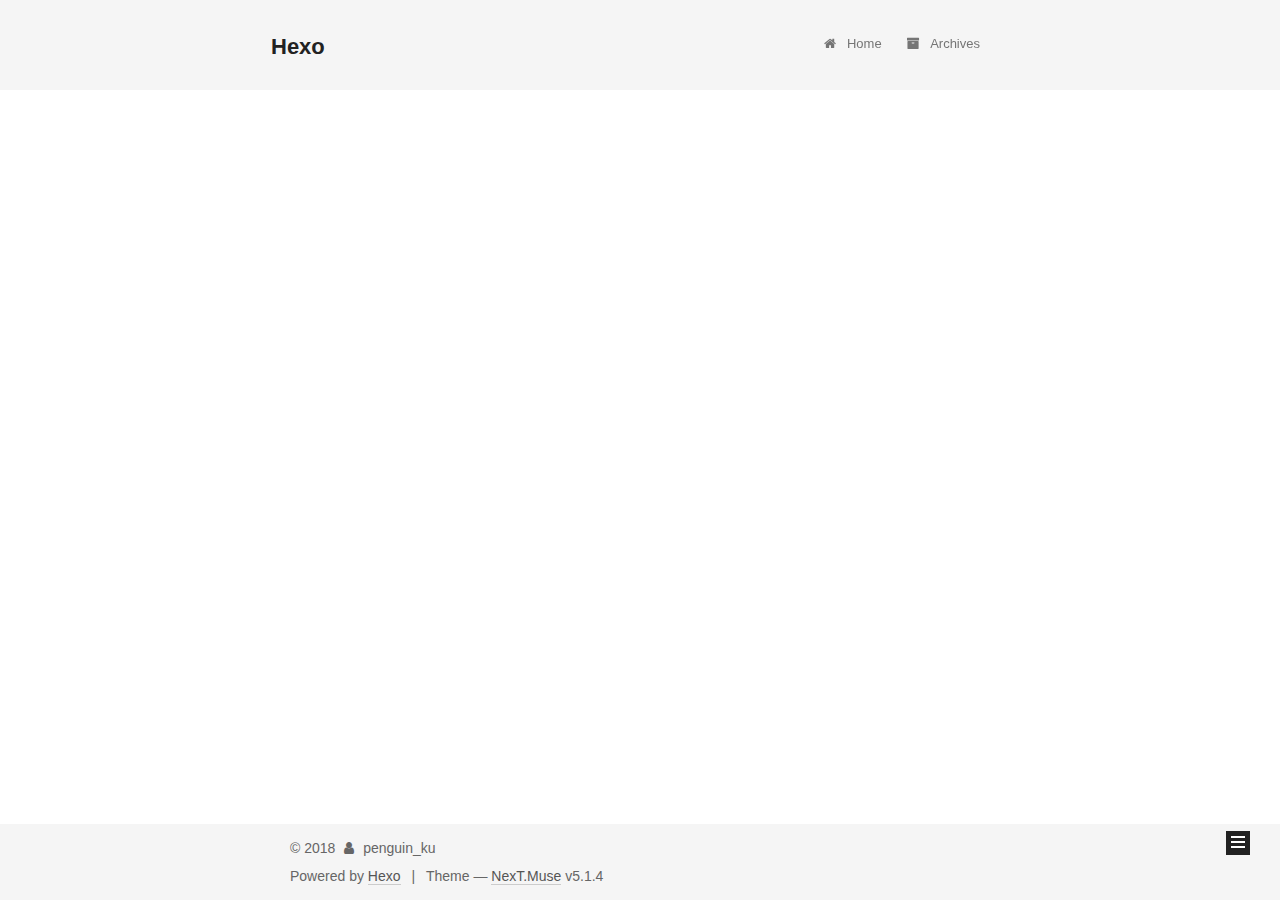
<file: tags/区块链/index.html>
<!DOCTYPE html>



  


<html class="theme-next muse use-motion" lang="">
<head>
  <meta charset="UTF-8"/>
<meta http-equiv="X-UA-Compatible" content="IE=edge" />
<meta name="viewport" content="width=device-width, initial-scale=1, maximum-scale=1"/>
<meta name="theme-color" content="#222">









<meta http-equiv="Cache-Control" content="no-transform" />
<meta http-equiv="Cache-Control" content="no-siteapp" />
















  
  
  <link href="/lib/fancybox/source/jquery.fancybox.css?v=2.1.5" rel="stylesheet" type="text/css" />







<link href="/lib/font-awesome/css/font-awesome.min.css?v=4.6.2" rel="stylesheet" type="text/css" />

<link href="/css/main.css?v=5.1.4" rel="stylesheet" type="text/css" />


  <link rel="apple-touch-icon" sizes="180x180" href="/images/apple-touch-icon-next.png?v=5.1.4">


  <link rel="icon" type="image/png" sizes="32x32" href="/images/favicon-32x32-next.png?v=5.1.4">


  <link rel="icon" type="image/png" sizes="16x16" href="/images/favicon-16x16-next.png?v=5.1.4">


  <link rel="mask-icon" href="/images/logo.svg?v=5.1.4" color="#222">





  <meta name="keywords" content="Hexo, NexT" />










<meta property="og:type" content="website">
<meta property="og:title" content="Hexo">
<meta property="og:url" content="http://penguin-ku.com/tags/区块链/index.html">
<meta property="og:site_name" content="Hexo">
<meta name="twitter:card" content="summary">
<meta name="twitter:title" content="Hexo">



<script type="text/javascript" id="hexo.configurations">
  var NexT = window.NexT || {};
  var CONFIG = {
    root: '/',
    scheme: 'Muse',
    version: '5.1.4',
    sidebar: {"position":"left","display":"post","offset":12,"b2t":false,"scrollpercent":false,"onmobile":false},
    fancybox: true,
    tabs: true,
    motion: {"enable":true,"async":false,"transition":{"post_block":"fadeIn","post_header":"slideDownIn","post_body":"slideDownIn","coll_header":"slideLeftIn","sidebar":"slideUpIn"}},
    duoshuo: {
      userId: '0',
      author: 'Author'
    },
    algolia: {
      applicationID: '',
      apiKey: '',
      indexName: '',
      hits: {"per_page":10},
      labels: {"input_placeholder":"Search for Posts","hits_empty":"We didn't find any results for the search: ${query}","hits_stats":"${hits} results found in ${time} ms"}
    }
  };
</script>



  <link rel="canonical" href="http://penguin-ku.com/tags/区块链/"/>





  <title>Tag: 区块链 | Hexo</title>
  








</head>

<body itemscope itemtype="http://schema.org/WebPage" lang="">

  
  
    
  

  <div class="container sidebar-position-left ">
    <div class="headband"></div>

    <header id="header" class="header" itemscope itemtype="http://schema.org/WPHeader">
      <div class="header-inner"><div class="site-brand-wrapper">
  <div class="site-meta ">
    

    <div class="custom-logo-site-title">
      <a href="/"  class="brand" rel="start">
        <span class="logo-line-before"><i></i></span>
        <span class="site-title">Hexo</span>
        <span class="logo-line-after"><i></i></span>
      </a>
    </div>
      
        <p class="site-subtitle"></p>
      
  </div>

  <div class="site-nav-toggle">
    <button>
      <span class="btn-bar"></span>
      <span class="btn-bar"></span>
      <span class="btn-bar"></span>
    </button>
  </div>
</div>

<nav class="site-nav">
  

  
    <ul id="menu" class="menu">
      
        
        <li class="menu-item menu-item-home">
          <a href="/" rel="section">
            
              <i class="menu-item-icon fa fa-fw fa-home"></i> <br />
            
            Home
          </a>
        </li>
      
        
        <li class="menu-item menu-item-archives">
          <a href="/archives/" rel="section">
            
              <i class="menu-item-icon fa fa-fw fa-archive"></i> <br />
            
            Archives
          </a>
        </li>
      

      
    </ul>
  

  
</nav>



 </div>
    </header>

    <main id="main" class="main">
      <div class="main-inner">
        <div class="content-wrap">
          <div id="content" class="content">
            

  
  
  
  <div class="post-block tag">

    <div id="posts" class="posts-collapse">
      <div class="collection-title">
        <h1>区块链<small>Tag</small>
        </h1>
      </div>

      
        

  <article class="post post-type-normal" itemscope itemtype="http://schema.org/Article">
    <header class="post-header">

      <h2 class="post-title">
        
            <a class="post-title-link" href="/2018/02/09/区块链之货币杂谈/" itemprop="url">
              
                <span itemprop="name">区块链之货币杂谈</span>
              
            </a>
        
      </h2>

      <div class="post-meta">
        <time class="post-time" itemprop="dateCreated"
              datetime="2018-02-09T16:41:45+08:00"
              content="2018-02-09" >
          02-09
        </time>
      </div>

    </header>
  </article>


      
    </div>

  </div>
  
  
  

  


          </div>
          


          

        </div>
        
          
  
  <div class="sidebar-toggle">
    <div class="sidebar-toggle-line-wrap">
      <span class="sidebar-toggle-line sidebar-toggle-line-first"></span>
      <span class="sidebar-toggle-line sidebar-toggle-line-middle"></span>
      <span class="sidebar-toggle-line sidebar-toggle-line-last"></span>
    </div>
  </div>

  <aside id="sidebar" class="sidebar">
    
    <div class="sidebar-inner">

      

      

      <section class="site-overview-wrap sidebar-panel sidebar-panel-active">
        <div class="site-overview">
          <div class="site-author motion-element" itemprop="author" itemscope itemtype="http://schema.org/Person">
            
              <p class="site-author-name" itemprop="name">penguin_ku</p>
              <p class="site-description motion-element" itemprop="description"></p>
          </div>

          <nav class="site-state motion-element">

            
              <div class="site-state-item site-state-posts">
              
                <a href="/archives/">
              
                  <span class="site-state-item-count">1</span>
                  <span class="site-state-item-name">posts</span>
                </a>
              </div>
            

            

            
              
              
              <div class="site-state-item site-state-tags">
                
                  <span class="site-state-item-count">1</span>
                  <span class="site-state-item-name">tags</span>
                
              </div>
            

          </nav>

          

          

          
          

          
          

          

        </div>
      </section>

      

      

    </div>
  </aside>


        
      </div>
    </main>

    <footer id="footer" class="footer">
      <div class="footer-inner">
        <div class="copyright">&copy; <span itemprop="copyrightYear">2018</span>
  <span class="with-love">
    <i class="fa fa-user"></i>
  </span>
  <span class="author" itemprop="copyrightHolder">penguin_ku</span>

  
</div>


  <div class="powered-by">Powered by <a class="theme-link" target="_blank" href="https://hexo.io">Hexo</a></div>



  <span class="post-meta-divider">|</span>



  <div class="theme-info">Theme &mdash; <a class="theme-link" target="_blank" href="https://github.com/iissnan/hexo-theme-next">NexT.Muse</a> v5.1.4</div>




        







        
      </div>
    </footer>

    
      <div class="back-to-top">
        <i class="fa fa-arrow-up"></i>
        
      </div>
    

    

  </div>

  

<script type="text/javascript">
  if (Object.prototype.toString.call(window.Promise) !== '[object Function]') {
    window.Promise = null;
  }
</script>









  












  
  
    <script type="text/javascript" src="/lib/jquery/index.js?v=2.1.3"></script>
  

  
  
    <script type="text/javascript" src="/lib/fastclick/lib/fastclick.min.js?v=1.0.6"></script>
  

  
  
    <script type="text/javascript" src="/lib/jquery_lazyload/jquery.lazyload.js?v=1.9.7"></script>
  

  
  
    <script type="text/javascript" src="/lib/velocity/velocity.min.js?v=1.2.1"></script>
  

  
  
    <script type="text/javascript" src="/lib/velocity/velocity.ui.min.js?v=1.2.1"></script>
  

  
  
    <script type="text/javascript" src="/lib/fancybox/source/jquery.fancybox.pack.js?v=2.1.5"></script>
  


  


  <script type="text/javascript" src="/js/src/utils.js?v=5.1.4"></script>

  <script type="text/javascript" src="/js/src/motion.js?v=5.1.4"></script>



  
  

  

  


  <script type="text/javascript" src="/js/src/bootstrap.js?v=5.1.4"></script>



  


  




	





  





  












  





  

  

  

  
  

  

  

  

</body>
</html>
</file>
<file: css/main.css>
/* normalize.css v3.0.2 | MIT License | git.io/normalize */
html {
  font-family: sans-serif; /* 1 */
  -ms-text-size-adjust: 100%; /* 2 */
  -webkit-text-size-adjust: 100%; /* 2 */
}
body {
  margin: 0;
}
article,
aside,
details,
figcaption,
figure,
footer,
header,
hgroup,
main,
menu,
nav,
section,
summary {
  display: block;
}
audio,
canvas,
progress,
video {
  display: inline-block; /* 1 */
  vertical-align: baseline; /* 2 */
}
audio:not([controls]) {
  display: none;
  height: 0;
}
[hidden],
template {
  display: none;
}
a {
  background-color: transparent;
}
a:active,
a:hover {
  outline: 0;
}
abbr[title] {
  border-bottom: 1px dotted;
}
b,
strong {
  font-weight: bold;
}
dfn {
  font-style: italic;
}
h1 {
  font-size: 2em;
  margin: 0.67em 0;
}
mark {
  background: #ff0;
  color: #000;
}
small {
  font-size: 80%;
}
sub,
sup {
  font-size: 75%;
  line-height: 0;
  position: relative;
  vertical-align: baseline;
}
sup {
  top: -0.5em;
}
sub {
  bottom: -0.25em;
}
img {
  border: 0;
}
svg:not(:root) {
  overflow: hidden;
}
figure {
  margin: 1em 40px;
}
hr {
  -moz-box-sizing: content-box;
  box-sizing: content-box;
  height: 0;
}
pre {
  overflow: auto;
}
code,
kbd,
pre,
samp {
  font-family: monospace, monospace;
  font-size: 1em;
}
button,
input,
optgroup,
select,
textarea {
  color: inherit; /* 1 */
  font: inherit; /* 2 */
  margin: 0; /* 3 */
}
button {
  overflow: visible;
}
button,
select {
  text-transform: none;
}
button,
html input[type="button"],
input[type="reset"],
input[type="submit"] {
  -webkit-appearance: button; /* 2 */
  cursor: pointer; /* 3 */
}
button[disabled],
html input[disabled] {
  cursor: default;
}
button::-moz-focus-inner,
input::-moz-focus-inner {
  border: 0;
  padding: 0;
}
input {
  line-height: normal;
}
input[type="checkbox"],
input[type="radio"] {
  box-sizing: border-box; /* 1 */
  padding: 0; /* 2 */
}
input[type="number"]::-webkit-inner-spin-button,
input[type="number"]::-webkit-outer-spin-button {
  height: auto;
}
input[type="search"] {
  -webkit-appearance: textfield; /* 1 */
  -moz-box-sizing: content-box;
  -webkit-box-sizing: content-box; /* 2 */
  box-sizing: content-box;
}
input[type="search"]::-webkit-search-cancel-button,
input[type="search"]::-webkit-search-decoration {
  -webkit-appearance: none;
}
fieldset {
  border: 1px solid #c0c0c0;
  margin: 0 2px;
  padding: 0.35em 0.625em 0.75em;
}
legend {
  border: 0; /* 1 */
  padding: 0; /* 2 */
}
textarea {
  overflow: auto;
}
optgroup {
  font-weight: bold;
}
table {
  border-collapse: collapse;
  border-spacing: 0;
}
td,
th {
  padding: 0;
}
::selection {
  background: #262a30;
  color: #fff;
}
body {
  position: relative;
  font-family: 'Lato', "PingFang SC", "Microsoft YaHei", sans-serif;
  font-size: 14px;
  line-height: 2;
  color: #555;
  background: #fff;
}
@media (max-width: 767px) {
  body {
    padding-right: 0 !important;
  }
}
@media (min-width: 768px) and (max-width: 991px) {
  body {
    padding-right: 0 !important;
  }
}
@media (min-width: 1600px) {
  body {
    font-size: 16px;
  }
}
h1,
h2,
h3,
h4,
h5,
h6 {
  margin: 0;
  padding: 0;
  font-weight: bold;
  line-height: 1.5;
  font-family: 'Lato', "PingFang SC", "Microsoft YaHei", sans-serif;
}
h2,
h3,
h4,
h5,
h6 {
  margin: 20px 0 15px;
}
h1 {
  font-size: 24px;
}
@media (max-width: 767px) {
  h1 {
    font-size: 20px;
  }
}
h2 {
  font-size: 22px;
}
@media (max-width: 767px) {
  h2 {
    font-size: 18px;
  }
}
h3 {
  font-size: 20px;
}
@media (max-width: 767px) {
  h3 {
    font-size: 16px;
  }
}
h4 {
  font-size: 18px;
}
@media (max-width: 767px) {
  h4 {
    font-size: 14px;
  }
}
h5 {
  font-size: 16px;
}
@media (max-width: 767px) {
  h5 {
    font-size: 12px;
  }
}
h6 {
  font-size: 14px;
}
@media (max-width: 767px) {
  h6 {
    font-size: 10px;
  }
}
p {
  margin: 0 0 20px 0;
}
a {
  color: #555;
  text-decoration: none;
  outline: none;
  border-bottom: 1px solid #999;
  word-wrap: break-word;
}
a:hover {
  color: #222;
  border-bottom-color: #222;
}
blockquote {
  margin: 0;
  padding: 0;
}
img {
  display: block;
  margin: auto;
  max-width: 100%;
  height: auto;
}
hr {
  margin: 40px 0;
  height: 3px;
  border: none;
  background-color: #ddd;
  background-image: repeating-linear-gradient(-45deg, #fff, #fff 4px, transparent 4px, transparent 8px);
}
blockquote {
  padding: 0 15px;
  color: #666;
  border-left: 4px solid #ddd;
}
blockquote cite::before {
  content: "-";
  padding: 0 5px;
}
dt {
  font-weight: 700;
}
dd {
  margin: 0;
  padding: 0;
}
kbd {
  border: 1px solid #ccc;
  border-radius: 0.2em;
  box-shadow: 0.1em 0.1em 0.2em rgba(0,0,0,0.1);
  background-color: #f9f9f9;
  font-family: inherit;
  background-image: -webkit-linear-gradient(top, #eee, #fff, #eee);
  padding: 0.1em 0.3em;
  white-space: nowrap;
}
.text-left {
  text-align: left;
}
.text-center {
  text-align: center;
}
.text-right {
  text-align: right;
}
.text-justify {
  text-align: justify;
}
.text-nowrap {
  white-space: nowrap;
}
.text-lowercase {
  text-transform: lowercase;
}
.text-uppercase {
  text-transform: uppercase;
}
.text-capitalize {
  text-transform: capitalize;
}
.center-block {
  display: block;
  margin-left: auto;
  margin-right: auto;
}
.clearfix:before,
.clearfix:after {
  content: " ";
  display: table;
}
.clearfix:after {
  clear: both;
}
.pullquote {
  width: 45%;
}
.pullquote.left {
  float: left;
  margin-left: 5px;
  margin-right: 10px;
}
.pullquote.right {
  float: right;
  margin-left: 10px;
  margin-right: 5px;
}
.affix.affix.affix {
  position: fixed;
}
.translation {
  margin-top: -20px;
  font-size: 14px;
  color: #999;
}
.scrollbar-measure {
  width: 100px;
  height: 100px;
  overflow: scroll;
  position: absolute;
  top: -9999px;
}
.use-motion .motion-element {
  opacity: 0;
}
table {
  margin: 20px 0;
  width: 100%;
  border-collapse: collapse;
  border-spacing: 0;
  border: 1px solid #ddd;
  font-size: 14px;
  table-layout: fixed;
  word-wrap: break-all;
}
table>tbody>tr:nth-of-type(odd) {
  background-color: #f9f9f9;
}
table>tbody>tr:hover {
  background-color: #f5f5f5;
}
caption,
th,
td {
  padding: 8px;
  text-align: left;
  vertical-align: middle;
  font-weight: normal;
}
th,
td {
  border-bottom: 3px solid #ddd;
  border-right: 1px solid #eee;
}
th {
  padding-bottom: 10px;
  font-weight: 700;
}
td {
  border-bottom-width: 1px;
}
html,
body {
  height: 100%;
}
.container {
  position: relative;
  min-height: 100%;
}
.header-inner {
  margin: 0 auto;
  padding: 100px 0 70px;
  width: 700px;
}
@media (min-width: 1600px) {
  .container .header-inner {
    width: 900px;
  }
}
.main {
  padding-bottom: 150px;
}
.main-inner {
  margin: 0 auto;
  width: 700px;
}
@media (min-width: 1600px) {
  .container .main-inner {
    width: 900px;
  }
}
.footer {
  position: absolute;
  left: 0;
  bottom: 0;
  width: 100%;
  min-height: 50px;
}
.footer-inner {
  box-sizing: border-box;
  margin: 20px auto;
  width: 700px;
}
@media (min-width: 1600px) {
  .container .footer-inner {
    width: 900px;
  }
}
pre,
.highlight {
  overflow: auto;
  margin: 20px 0;
  padding: 0;
  font-size: 13px;
  color: #4d4d4c;
  background: #f7f7f7;
  line-height: 1.6;
}
pre,
code {
  font-family: consolas, Menlo, "PingFang SC", "Microsoft YaHei", monospace;
}
code {
  padding: 2px 4px;
  word-wrap: break-word;
  color: #555;
  background: #eee;
  border-radius: 3px;
  font-size: 13px;
}
pre {
  padding: 10px;
}
pre code {
  padding: 0;
  color: #4d4d4c;
  background: none;
  text-shadow: none;
}
.highlight {
  border-radius: 1px;
}
.highlight pre {
  border: none;
  margin: 0;
  padding: 10px 0;
}
.highlight table {
  margin: 0;
  width: auto;
  border: none;
}
.highlight td {
  border: none;
  padding: 0;
}
.highlight figcaption {
  font-size: 1em;
  color: #4d4d4c;
  line-height: 1em;
  margin-bottom: 1em;
}
.highlight figcaption:before,
.highlight figcaption:after {
  content: " ";
  display: table;
}
.highlight figcaption:after {
  clear: both;
}
.highlight figcaption a {
  float: right;
  color: #4d4d4c;
}
.highlight figcaption a:hover {
  border-bottom-color: #4d4d4c;
}
.highlight .gutter pre {
  padding-left: 10px;
  padding-right: 10px;
  color: #869194;
  text-align: right;
  background-color: #eff2f3;
}
.highlight .code pre {
  width: 100%;
  padding-left: 10px;
  padding-right: 10px;
  background-color: #f7f7f7;
}
.highlight .line {
  height: 20px;
}
.gutter {
  -webkit-user-select: none;
  -moz-user-select: none;
  -ms-user-select: none;
  user-select: none;
}
.gist table {
  width: auto;
}
.gist table td {
  border: none;
}
pre .deletion {
  background: #fdd;
}
pre .addition {
  background: #dfd;
}
pre .meta {
  color: #8959a8;
}
pre .comment {
  color: #8e908c;
}
pre .variable,
pre .attribute,
pre .tag,
pre .regexp,
pre .ruby .constant,
pre .xml .tag .title,
pre .xml .pi,
pre .xml .doctype,
pre .html .doctype,
pre .css .id,
pre .css .class,
pre .css .pseudo {
  color: #c82829;
}
pre .number,
pre .preprocessor,
pre .built_in,
pre .literal,
pre .params,
pre .constant,
pre .command {
  color: #f5871f;
}
pre .ruby .class .title,
pre .css .rules .attribute,
pre .string,
pre .value,
pre .inheritance,
pre .header,
pre .ruby .symbol,
pre .xml .cdata,
pre .special,
pre .number,
pre .formula {
  color: #718c00;
}
pre .title,
pre .css .hexcolor {
  color: #3e999f;
}
pre .function,
pre .python .decorator,
pre .python .title,
pre .ruby .function .title,
pre .ruby .title .keyword,
pre .perl .sub,
pre .javascript .title,
pre .coffeescript .title {
  color: #4271ae;
}
pre .keyword,
pre .javascript .function {
  color: #8959a8;
}
.full-image.full-image.full-image.full-image {
  border: none;
  max-width: 100%;
  width: auto;
  margin: 20px auto 25px;
}
@media (min-width: 992px) {
  .full-image.full-image.full-image.full-image {
    max-width: none;
    width: 110%;
    margin: 25px -5%;
  }
}
.blockquote-center,
.page-home .post-type-quote blockquote,
.page-post-detail .post-type-quote blockquote {
  position: relative;
  margin: 40px 0;
  padding: 0;
  border-left: none;
  text-align: center;
}
.blockquote-center::before,
.page-home .post-type-quote blockquote::before,
.page-post-detail .post-type-quote blockquote::before,
.blockquote-center::after,
.page-home .post-type-quote blockquote::after,
.page-post-detail .post-type-quote blockquote::after {
  position: absolute;
  content: ' ';
  display: block;
  width: 100%;
  height: 24px;
  opacity: 0.2;
  background-repeat: no-repeat;
  background-position: 0 -6px;
  background-size: 22px 22px;
}
.blockquote-center::before,
.page-home .post-type-quote blockquote::before,
.page-post-detail .post-type-quote blockquote::before {
  top: -20px;
  background-image: url("../images/quote-l.svg");
  border-top: 1px solid #ccc;
}
.blockquote-center::after,
.page-home .post-type-quote blockquote::after,
.page-post-detail .post-type-quote blockquote::after {
  bottom: -20px;
  background-image: url("../images/quote-r.svg");
  border-bottom: 1px solid #ccc;
  background-position: 100% 8px;
}
.blockquote-center p,
.page-home .post-type-quote blockquote p,
.page-post-detail .post-type-quote blockquote p,
.blockquote-center div,
.page-home .post-type-quote blockquote div,
.page-post-detail .post-type-quote blockquote div {
  text-align: center;
}
.post .post-body .group-picture img {
  box-sizing: border-box;
  padding: 0 3px;
  border: none;
}
.post .group-picture-row {
  overflow: hidden;
  margin-top: 6px;
}
.post .group-picture-row:first-child {
  margin-top: 0;
}
.post .group-picture-column {
  float: left;
}
.page-post-detail .post-body .group-picture-column {
  float: none;
  margin-top: 10px;
  width: auto !important;
}
.page-post-detail .post-body .group-picture-column img {
  margin: 0 auto;
}
.page-archive .group-picture-container {
  overflow: hidden;
}
.page-archive .group-picture-row {
  float: left;
}
.page-archive .group-picture-row:first-child {
  margin-top: 6px;
}
.page-archive .group-picture-column {
  max-width: 150px;
  max-height: 150px;
}
.post-body .note {
  position: relative;
  padding: 15px;
  margin-bottom: 20px;
  border: 1px solid #eee;
  border-left-width: 5px;
  border-radius: 3px;
}
.post-body .note h2,
.post-body .note h3,
.post-body .note h4,
.post-body .note h5,
.post-body .note h6 {
  margin-top: 0;
  margin-bottom: 0;
  border-bottom: initial;
  padding-top: 0 !important;
}
.post-body .note p:first-child,
.post-body .note ul:first-child,
.post-body .note ol:first-child,
.post-body .note table:first-child,
.post-body .note pre:first-child,
.post-body .note blockquote:first-child {
  margin-top: 0;
}
.post-body .note p:last-child,
.post-body .note ul:last-child,
.post-body .note ol:last-child,
.post-body .note table:last-child,
.post-body .note pre:last-child,
.post-body .note blockquote:last-child {
  margin-bottom: 0;
}
.post-body .note.default {
  border-left-color: #777;
}
.post-body .note.default h2,
.post-body .note.default h3,
.post-body .note.default h4,
.post-body .note.default h5,
.post-body .note.default h6 {
  color: #777;
}
.post-body .note.primary {
  border-left-color: #6f42c1;
}
.post-body .note.primary h2,
.post-body .note.primary h3,
.post-body .note.primary h4,
.post-body .note.primary h5,
.post-body .note.primary h6 {
  color: #6f42c1;
}
.post-body .note.info {
  border-left-color: #428bca;
}
.post-body .note.info h2,
.post-body .note.info h3,
.post-body .note.info h4,
.post-body .note.info h5,
.post-body .note.info h6 {
  color: #428bca;
}
.post-body .note.success {
  border-left-color: #5cb85c;
}
.post-body .note.success h2,
.post-body .note.success h3,
.post-body .note.success h4,
.post-body .note.success h5,
.post-body .note.success h6 {
  color: #5cb85c;
}
.post-body .note.warning {
  border-left-color: #f0ad4e;
}
.post-body .note.warning h2,
.post-body .note.warning h3,
.post-body .note.warning h4,
.post-body .note.warning h5,
.post-body .note.warning h6 {
  color: #f0ad4e;
}
.post-body .note.danger {
  border-left-color: #d9534f;
}
.post-body .note.danger h2,
.post-body .note.danger h3,
.post-body .note.danger h4,
.post-body .note.danger h5,
.post-body .note.danger h6 {
  color: #d9534f;
}
.post-body .label {
  display: inline;
  padding: 0 2px;
  white-space: nowrap;
}
.post-body .label.default {
  background-color: #f0f0f0;
}
.post-body .label.primary {
  background-color: #efe6f7;
}
.post-body .label.info {
  background-color: #e5f2f8;
}
.post-body .label.success {
  background-color: #e7f4e9;
}
.post-body .label.warning {
  background-color: #fcf6e1;
}
.post-body .label.danger {
  background-color: #fae8eb;
}
.post-body .tabs {
  position: relative;
  display: block;
  margin-bottom: 20px;
  padding-top: 10px;
}
.post-body .tabs ul.nav-tabs {
  margin: 0;
  padding: 0;
  display: flex;
  margin-bottom: -1px;
}
@media (max-width: 413px) {
  .post-body .tabs ul.nav-tabs {
    display: block;
    margin-bottom: 5px;
  }
}
.post-body .tabs ul.nav-tabs li.tab {
  list-style-type: none !important;
  margin: 0 0.25em 0 0;
  border-top: 3px solid transparent;
  border-left: 1px solid transparent;
  border-right: 1px solid transparent;
}
@media (max-width: 413px) {
  .post-body .tabs ul.nav-tabs li.tab {
    margin: initial;
    border-top: 1px solid transparent;
    border-left: 3px solid transparent;
    border-right: 1px solid transparent;
    border-bottom: 1px solid transparent;
  }
}
.post-body .tabs ul.nav-tabs li.tab a {
  outline: 0;
  border-bottom: initial;
  display: block;
  line-height: 1.8em;
  padding: 0.25em 0.75em;
  transition-duration: 0.2s;
  transition-timing-function: ease-out;
  transition-delay: 0s;
}
.post-body .tabs ul.nav-tabs li.tab a i {
  width: 1.285714285714286em;
}
.post-body .tabs ul.nav-tabs li.tab.active {
  border-top: 3px solid #fc6423;
  border-left: 1px solid #ddd;
  border-right: 1px solid #ddd;
  background-color: #fff;
}
@media (max-width: 413px) {
  .post-body .tabs ul.nav-tabs li.tab.active {
    border-top: 1px solid #ddd;
    border-left: 3px solid #fc6423;
    border-right: 1px solid #ddd;
    border-bottom: 1px solid #ddd;
  }
}
.post-body .tabs ul.nav-tabs li.tab.active a {
  cursor: default;
  color: #555;
}
.post-body .tabs .tab-content {
  background-color: #fff;
}
.post-body .tabs .tab-content .tab-pane {
  border: 1px solid #ddd;
  padding: 20px 20px 0 20px;
}
.post-body .tabs .tab-content .tab-pane:not(.active) {
  display: none !important;
}
.post-body .tabs .tab-content .tab-pane.active {
  display: block !important;
}
.btn {
  display: inline-block;
  padding: 0 20px;
  font-size: 14px;
  color: #555;
  background: transparent;
  border: 2px solid #222;
  text-decoration: none;
  border-radius: 0;
  transition-property: background-color;
  transition-duration: 0.2s;
  transition-timing-function: ease-in-out;
  transition-delay: 0s;
  line-height: 2;
}
.btn:hover {
  border-color: #222;
  color: #222;
  background: #fff;
}
.btn +.btn {
  margin: 0 0 8px 8px;
}
.btn .fa-fw {
  width: 1.285714285714286em;
  text-align: left;
}
.btn-bar {
  display: block;
  width: 22px;
  height: 2px;
  background: #555;
  border-radius: 1px;
}
.btn-bar+.btn-bar {
  margin-top: 4px;
}
.pagination {
  margin: 120px 0 40px;
  text-align: center;
  border-top: 1px solid #eee;
}
.page-number-basic,
.pagination .prev,
.pagination .next,
.pagination .page-number,
.pagination .space {
  display: inline-block;
  position: relative;
  top: -1px;
  margin: 0 10px;
  padding: 0 11px;
}
@media (max-width: 767px) {
  .page-number-basic,
  .pagination .prev,
  .pagination .next,
  .pagination .page-number,
  .pagination .space {
    margin: 0 5px;
  }
}
.pagination .prev,
.pagination .next,
.pagination .page-number {
  border-bottom: 0;
  border-top: 1px solid #eee;
  transition-property: border-color;
  transition-duration: 0.2s;
  transition-timing-function: ease-in-out;
  transition-delay: 0s;
}
.pagination .prev:hover,
.pagination .next:hover,
.pagination .page-number:hover {
  border-top-color: #222;
}
.pagination .space {
  padding: 0;
  margin: 0;
}
.pagination .prev {
  margin-left: 0;
}
.pagination .next {
  margin-right: 0;
}
.pagination .page-number.current {
  color: #fff;
  background: #ccc;
  border-top-color: #ccc;
}
@media (max-width: 767px) {
  .pagination {
    border-top: none;
  }
  .pagination .prev,
  .pagination .next,
  .pagination .page-number {
    margin-bottom: 10px;
    border-top: 0;
    border-bottom: 1px solid #eee;
    padding: 0 10px;
  }
  .pagination .prev:hover,
  .pagination .next:hover,
  .pagination .page-number:hover {
    border-bottom-color: #222;
  }
}
.comments {
  margin: 60px 20px 0;
}
.tag-cloud {
  text-align: center;
}
.tag-cloud a {
  display: inline-block;
  margin: 10px;
}
.back-to-top {
  box-sizing: border-box;
  position: fixed;
  bottom: -100px;
  right: 30px;
  z-index: 1050;
  padding: 0 6px;
  width: 24px;
  background: #222;
  font-size: 12px;
  opacity: 1;
  color: #fff;
  cursor: pointer;
  text-align: center;
  -webkit-transform: translateZ(0);
  transition-property: bottom;
  transition-duration: 0.2s;
  transition-timing-function: ease-in-out;
  transition-delay: 0s;
}
@media (min-width: 768px) and (max-width: 991px) {
  .back-to-top {
    display: none !important;
  }
}
@media (max-width: 767px) {
  .back-to-top {
    display: none !important;
  }
}
.back-to-top.back-to-top-on {
  bottom: 19px;
}
.header {
  background: transparent;
}
.header-inner {
  position: relative;
}
.headband {
  height: 3px;
  background: #222;
}
.site-meta {
  margin: 0;
  text-align: left;
}
@media (max-width: 767px) {
  .site-meta {
    text-align: center;
  }
}
.brand {
  position: relative;
  display: inline-block;
  padding: 0 40px;
  color: #222;
  background: #222;
  border-bottom: none;
}
.brand:hover {
  color: #222;
}
.logo {
  display: inline-block;
  margin-right: 5px;
  line-height: 36px;
  vertical-align: top;
}
.site-title {
  display: inline-block;
  vertical-align: top;
  line-height: 36px;
  font-size: 20px;
  font-weight: normal;
  font-family: 'Lato', "PingFang SC", "Microsoft YaHei", sans-serif;
}
.site-subtitle {
  margin-top: 10px;
  font-size: 13px;
  color: #999;
}
.use-motion .brand {
  opacity: 0;
}
.use-motion .logo,
.use-motion .site-title,
.use-motion .site-subtitle {
  opacity: 0;
  position: relative;
  top: -10px;
}
.site-nav-toggle {
  display: none;
  position: absolute;
  top: 10px;
  left: 10px;
}
@media (max-width: 767px) {
  .site-nav-toggle {
    display: block;
  }
}
.site-nav-toggle button {
  margin-top: 2px;
  padding: 9px 10px;
  background: transparent;
  border: none;
}
@media (max-width: 767px) {
  .site-nav {
    display: none;
    margin: 0 -10px;
    padding: 0 10px;
    clear: both;
    border-top: 1px solid #ddd;
  }
}
@media (min-width: 768px) and (max-width: 991px) {
  .site-nav {
    display: block !important;
  }
}
@media (min-width: 992px) {
  .site-nav {
    display: block !important;
  }
}
.menu {
  margin-top: 20px;
  padding-left: 0;
  text-align: center;
}
.menu .menu-item {
  display: inline-block;
  margin: 0 10px;
  list-style: none;
}
@media screen and (max-width: 767px) {
  .menu .menu-item {
    margin-top: 10px;
  }
}
.menu .menu-item a {
  display: block;
  font-size: 13px;
  line-height: inherit;
  border-bottom: 1px solid transparent;
  transition-property: border-color;
  transition-duration: 0.2s;
  transition-timing-function: ease-in-out;
  transition-delay: 0s;
}
.menu .menu-item a:hover {
  border-bottom-color: #222;
}
.menu .menu-item .fa {
  margin-right: 5px;
}
.use-motion .menu-item {
  opacity: 0;
}
.post-body {
  font-family: 'Lato', "PingFang SC", "Microsoft YaHei", sans-serif;
}
@media (max-width: 767px) {
  .post-body {
    word-break: break-word;
  }
}
.post-body .fancybox img {
  display: block !important;
  margin: 0 auto;
  cursor: pointer;
  cursor: zoom-in;
  cursor: -webkit-zoom-in;
}
.post-body .image-caption,
.post-body .figure .caption {
  margin: -20px auto 15px;
  text-align: center;
  font-size: 14px;
  color: #999;
  font-weight: bold;
  line-height: 1;
}
.post-sticky-flag {
  display: inline-block;
  font-size: 16px;
  -ms-transform: rotate(30deg);
  -webkit-transform: rotate(30deg);
  -moz-transform: rotate(30deg);
  -ms-transform: rotate(30deg);
  -o-transform: rotate(30deg);
  transform: rotate(30deg);
}
.use-motion .post-block,
.use-motion .pagination,
.use-motion .comments {
  opacity: 0;
}
.use-motion .post-header {
  opacity: 0;
}
.use-motion .post-body {
  opacity: 0;
}
.use-motion .collection-title {
  opacity: 0;
}
.posts-expand {
  padding-top: 40px;
}
@media (max-width: 767px) {
  .posts-expand {
    margin: 0 20px;
  }
  .post-body pre .gutter pre {
    padding-right: 10px;
  }
  .post-body .highlight {
    margin-left: 0px;
    margin-right: 0px;
    padding: 0;
  }
  .post-body .highlight .gutter pre {
    padding-right: 10px;
  }
}
@media (min-width: 992px) {
  .posts-expand .post-body {
    text-align: justify;
  }
}
.posts-expand .post-body h2,
.posts-expand .post-body h3,
.posts-expand .post-body h4,
.posts-expand .post-body h5,
.posts-expand .post-body h6 {
  padding-top: 10px;
}
.posts-expand .post-body h2 .header-anchor,
.posts-expand .post-body h3 .header-anchor,
.posts-expand .post-body h4 .header-anchor,
.posts-expand .post-body h5 .header-anchor,
.posts-expand .post-body h6 .header-anchor {
  float: right;
  margin-left: 10px;
  color: #ccc;
  border-bottom-style: none;
  visibility: hidden;
}
.posts-expand .post-body h2 .header-anchor:hover,
.posts-expand .post-body h3 .header-anchor:hover,
.posts-expand .post-body h4 .header-anchor:hover,
.posts-expand .post-body h5 .header-anchor:hover,
.posts-expand .post-body h6 .header-anchor:hover {
  color: inherit;
}
.posts-expand .post-body h2:hover .header-anchor,
.posts-expand .post-body h3:hover .header-anchor,
.posts-expand .post-body h4:hover .header-anchor,
.posts-expand .post-body h5:hover .header-anchor,
.posts-expand .post-body h6:hover .header-anchor {
  visibility: visible;
}
.posts-expand .post-body ul li {
  list-style: circle;
}
.posts-expand .post-body img {
  box-sizing: border-box;
  margin: auto;
  padding: 3px;
  border: 1px solid #ddd;
}
.posts-expand .post-body .fancybox img {
  margin: 0 auto 25px;
}
@media (max-width: 767px) {
  .posts-collapse {
    margin: 0 20px;
  }
  .posts-collapse .post-title,
  .posts-collapse .post-meta {
    display: block;
    width: auto;
    text-align: left;
  }
}
.posts-collapse {
  position: relative;
  z-index: 1010;
  margin-left: 0;
}
.posts-collapse::after {
  content: " ";
  position: absolute;
  top: 20px;
  left: 0;
  margin-left: -2px;
  width: 4px;
  height: 100%;
  background: #f5f5f5;
  z-index: -1;
}
@media (max-width: 767px) {
  .posts-collapse {
    margin: 0 20px;
  }
}
.posts-collapse .collection-title {
  position: relative;
  margin: 60px 0;
}
.posts-collapse .collection-title h1,
.posts-collapse .collection-title h2 {
  margin-left: 20px;
}
.posts-collapse .collection-title small {
  color: #bbb;
  margin-left: 5px;
}
.posts-collapse .collection-title::before {
  content: " ";
  position: absolute;
  left: 0;
  top: 50%;
  margin-left: -4px;
  margin-top: -4px;
  width: 8px;
  height: 8px;
  background: #bbb;
  border-radius: 50%;
}
.posts-collapse .post {
  margin: 30px 0;
}
.posts-collapse .post-header {
  position: relative;
  transition-duration: 0.2s;
  transition-timing-function: ease-in-out;
  transition-delay: 0s;
  transition-property: border;
  border-bottom: 1px dashed #ccc;
}
.posts-collapse .post-header::before {
  content: " ";
  position: absolute;
  left: 0;
  top: 12px;
  width: 6px;
  height: 6px;
  margin-left: -4px;
  background: #bbb;
  border-radius: 50%;
  border: 1px solid #fff;
  transition-duration: 0.2s;
  transition-timing-function: ease-in-out;
  transition-delay: 0s;
  transition-property: background;
}
.posts-collapse .post-header:hover {
  border-bottom-color: #666;
}
.posts-collapse .post-header:hover::before {
  background: #222;
}
.posts-collapse .post-meta {
  position: absolute;
  font-size: 12px;
  left: 20px;
  top: 5px;
}
.posts-collapse .post-comments-count {
  display: none;
}
.posts-collapse .post-title {
  margin-left: 60px;
  font-size: 16px;
  font-weight: normal;
  line-height: inherit;
}
.posts-collapse .post-title::after {
  margin-left: 3px;
  opacity: 0.6;
}
.posts-collapse .post-title a {
  color: #666;
  border-bottom: none;
}
.page-home .post-type-quote .post-header,
.page-post-detail .post-type-quote .post-header,
.page-home .post-type-quote .post-tags,
.page-post-detail .post-type-quote .post-tags {
  display: none;
}
.posts-expand .post-title {
  text-align: center;
  word-break: break-word;
  font-weight: 400;
}
.posts-expand .post-title-link {
  display: inline-block;
  position: relative;
  color: #555;
  border-bottom: none;
  line-height: 1.2;
  vertical-align: top;
}
.posts-expand .post-title-link::before {
  content: "";
  position: absolute;
  width: 100%;
  height: 2px;
  bottom: 0;
  left: 0;
  background-color: #000;
  visibility: hidden;
  -webkit-transform: scaleX(0);
  -moz-transform: scaleX(0);
  -ms-transform: scaleX(0);
  -o-transform: scaleX(0);
  transform: scaleX(0);
  transition-duration: 0.2s;
  transition-timing-function: ease-in-out;
  transition-delay: 0s;
}
.posts-expand .post-title-link:hover::before {
  visibility: visible;
  -webkit-transform: scaleX(1);
  -moz-transform: scaleX(1);
  -ms-transform: scaleX(1);
  -o-transform: scaleX(1);
  transform: scaleX(1);
}
.posts-expand .post-title-link .fa {
  font-size: 16px;
}
.posts-expand .post-meta {
  margin: 3px 0 60px 0;
  color: #999;
  font-family: 'Lato', "PingFang SC", "Microsoft YaHei", sans-serif;
  font-size: 12px;
  text-align: center;
}
.posts-expand .post-meta .post-category-list {
  display: inline-block;
  margin: 0;
  padding: 3px;
}
.posts-expand .post-meta .post-category-list-link {
  color: #999;
}
.posts-expand .post-meta .post-description {
  font-size: 14px;
  margin-top: 2px;
}
.post-meta-divider {
  margin: 0 0.5em;
}
.post-meta-item-icon {
  margin-right: 3px;
}
@media (min-width: 768px) and (max-width: 991px) {
  .post-meta-item-icon {
    display: inline-block;
  }
}
@media (max-width: 767px) {
  .post-meta-item-icon {
    display: inline-block;
  }
}
@media (min-width: 768px) and (max-width: 991px) {
  .post-meta-item-text {
    display: none;
  }
}
@media (max-width: 767px) {
  .post-meta-item-text {
    display: none;
  }
}
@media (max-width: 767px) {
  .posts-expand .post-comments-count {
    display: none;
  }
}
.post-button {
  margin-top: 40px;
}
.posts-expand .post-tags {
  margin-top: 40px;
  text-align: center;
}
.posts-expand .post-tags a {
  display: inline-block;
  margin-right: 10px;
  font-size: 13px;
}
.post-nav {
  display: table;
  margin-top: 15px;
  width: 100%;
  border-top: 1px solid #eee;
}
.post-nav-divider {
  display: table-cell;
  width: 10%;
}
.post-nav-item {
  display: table-cell;
  padding: 10px 0 0 0;
  width: 45%;
  vertical-align: top;
}
.post-nav-item a {
  position: relative;
  display: block;
  line-height: 25px;
  font-size: 14px;
  color: #555;
  border-bottom: none;
}
.post-nav-item a:hover {
  color: #222;
  border-bottom: none;
}
.post-nav-item a:active {
  top: 2px;
}
.post-nav-item .fa {
  position: absolute;
  top: 8px;
  left: 0;
  font-size: 12px;
}
.post-nav-next a {
  padding-left: 15px;
}
.post-nav-prev {
  text-align: right;
}
.post-nav-prev a {
  padding-right: 15px;
}
.post-nav-prev .fa {
  right: 0;
  left: auto;
}
.posts-expand .post-eof {
  display: block;
  margin: 80px auto 60px;
  width: 8%;
  height: 1px;
  background: #ccc;
  text-align: center;
}
.post:last-child .post-eof.post-eof.post-eof {
  display: none;
}
.post-gallery {
  display: table;
  table-layout: fixed;
  width: 100%;
  border-collapse: separate;
}
.post-gallery-row {
  display: table-row;
}
.post-gallery .post-gallery-img {
  display: table-cell;
  text-align: center;
  vertical-align: middle;
  border: none;
}
.post-gallery .post-gallery-img img {
  max-width: 100%;
  max-height: 100%;
  border: none;
}
.fancybox-close,
.fancybox-close:hover {
  border: none;
}
.rtl.post-body p,
.rtl.post-body a,
.rtl.post-body h1,
.rtl.post-body h2,
.rtl.post-body h3,
.rtl.post-body h4,
.rtl.post-body h5,
.rtl.post-body h6,
.rtl.post-body li,
.rtl.post-body ul,
.rtl.post-body ol {
  direction: rtl;
  font-family: UKIJ Ekran;
}
.rtl.post-title {
  font-family: UKIJ Ekran;
}
.post-body p a {
  color: #0593d3;
  border-bottom: none;
  border-bottom: 1px solid #0593d3;
}
.post-body p a:hover {
  color: #fc6423;
  border-bottom: none;
  border-bottom: 1px solid #fc6423;
}
.sidebar {
  position: fixed;
  right: 0;
  top: 0;
  bottom: 0;
  width: 0;
  z-index: 1040;
  box-shadow: inset 0 2px 6px #000;
  background: #222;
  -webkit-transform: translateZ(0);
}
.sidebar a {
  color: #999;
  border-bottom-color: #555;
}
.sidebar a:hover {
  color: #eee;
}
@media (min-width: 768px) and (max-width: 991px) {
  .sidebar {
    display: none !important;
  }
}
@media (max-width: 767px) {
  .sidebar {
    display: none !important;
  }
}
.sidebar-inner {
  position: relative;
  padding: 20px 10px;
  color: #999;
  text-align: center;
}
.site-overview-wrap {
  overflow: hidden;
}
.site-overview {
  overflow-y: auto;
  overflow-x: hidden;
}
.sidebar-toggle {
  position: fixed;
  right: 30px;
  bottom: 45px;
  width: 14px;
  height: 14px;
  padding: 5px;
  background: #222;
  line-height: 0;
  z-index: 1050;
  cursor: pointer;
  -webkit-transform: translateZ(0);
}
@media (min-width: 768px) and (max-width: 991px) {
  .sidebar-toggle {
    display: none !important;
  }
}
@media (max-width: 767px) {
  .sidebar-toggle {
    display: none !important;
  }
}
.sidebar-toggle-line {
  position: relative;
  display: inline-block;
  vertical-align: top;
  height: 2px;
  width: 100%;
  background: #fff;
  margin-top: 3px;
}
.sidebar-toggle-line:first-child {
  margin-top: 0;
}
.site-author-image {
  display: block;
  margin: 0 auto;
  padding: 2px;
  max-width: 96px;
  height: auto;
  border: 2px solid #333;
}
.site-author-name {
  margin: 5px 0 0;
  text-align: center;
  color: #f5f5f5;
  font-weight: normal;
}
.site-description {
  margin-top: 5px;
  text-align: center;
  font-size: 14px;
  color: #999;
}
.site-state {
  overflow: hidden;
  line-height: 1.4;
  white-space: nowrap;
  text-align: center;
}
.site-state-item {
  display: inline-block;
  padding: 0 15px;
  border-left: 1px solid #333;
}
.site-state-item:first-child {
  border-left: none;
}
.site-state-item a {
  border-bottom: none;
}
.site-state-item-count {
  display: block;
  text-align: center;
  color: inherit;
  font-weight: 600;
  font-size: 18px;
}
.site-state-item-name {
  font-size: 13px;
  color: inherit;
}
.feed-link {
  margin-top: 20px;
}
.feed-link a {
  display: inline-block;
  padding: 0 15px;
  color: #fc6423;
  border: 1px solid #fc6423;
  border-radius: 4px;
}
.feed-link a i {
  color: #fc6423;
  font-size: 14px;
}
.feed-link a:hover {
  color: #fff;
  background: #fc6423;
}
.feed-link a:hover i {
  color: #fff;
}
.links-of-author {
  margin-top: 20px;
}
.links-of-author a {
  display: inline-block;
  vertical-align: middle;
  margin-right: 10px;
  margin-bottom: 10px;
  border-bottom-color: #555;
  font-size: 13px;
}
.links-of-author a:before {
  display: inline-block;
  vertical-align: middle;
  margin-right: 3px;
  content: " ";
  width: 4px;
  height: 4px;
  border-radius: 50%;
  background: #b4ffbb;
}
.links-of-blogroll {
  font-size: 13px;
}
.links-of-blogroll-title {
  margin-top: 20px;
  font-size: 14px;
  font-weight: 600;
}
.links-of-blogroll-list {
  margin: 0;
  padding: 0;
  list-style: none;
}
.links-of-blogroll-item {
  padding: 2px 10px;
}
.links-of-blogroll-item a {
  max-width: 280px;
  box-sizing: border-box;
  display: inline-block;
  overflow: hidden;
  white-space: nowrap;
  text-overflow: ellipsis;
}
.sidebar-nav {
  margin: 0 0 20px;
  padding-left: 0;
}
.sidebar-nav li {
  display: inline-block;
  cursor: pointer;
  border-bottom: 1px solid transparent;
  font-size: 14px;
  color: #555;
}
.sidebar-nav li:hover {
  color: #f5f5f5;
}
.page-post-detail .sidebar-nav-toc {
  padding: 0 5px;
}
.page-post-detail .sidebar-nav-overview {
  margin-left: 10px;
}
.sidebar-nav .sidebar-nav-active {
  color: #87daff;
  border-bottom-color: #87daff;
}
.sidebar-nav .sidebar-nav-active:hover {
  color: #87daff;
}
.sidebar-panel {
  display: none;
}
.sidebar-panel-active {
  display: block;
}
.post-toc-empty {
  font-size: 14px;
  color: #666;
}
.post-toc-wrap {
  overflow: hidden;
}
.post-toc {
  overflow: auto;
}
.post-toc ol {
  margin: 0;
  padding: 0 2px 5px 10px;
  text-align: left;
  list-style: none;
  font-size: 14px;
}
.post-toc ol > ol {
  padding-left: 0;
}
.post-toc ol a {
  transition-duration: 0.2s;
  transition-timing-function: ease-in-out;
  transition-delay: 0s;
  transition-property: all;
  color: #999;
  border-bottom-color: #555;
}
.post-toc ol a:hover {
  color: #ccc;
  border-bottom-color: #ccc;
}
.post-toc .nav-item {
  overflow: hidden;
  text-overflow: ellipsis;
  text-align: justify;
  white-space: nowrap;
  line-height: 1.8;
}
.post-toc .nav .nav-child {
  display: none;
}
.post-toc .nav .active > .nav-child {
  display: block;
}
.post-toc .nav .active-current > .nav-child {
  display: block;
}
.post-toc .nav .active-current > .nav-child > .nav-item {
  display: block;
}
.post-toc .nav .active > a {
  color: #87daff;
  border-bottom-color: #87daff;
}
.post-toc .nav .active-current > a {
  color: #87daff;
}
.post-toc .nav .active-current > a:hover {
  color: #87daff;
}
.footer {
  font-size: 14px;
  color: #999;
}
.footer img {
  border: none;
}
.footer-inner {
  text-align: center;
}
.with-love {
  display: inline-block;
  margin: 0 5px;
}
.powered-by,
.theme-info {
  display: inline-block;
}
.cc-license {
  margin-top: 10px;
  text-align: center;
}
.cc-license .cc-opacity {
  opacity: 0.7;
  border-bottom: none;
}
.cc-license .cc-opacity:hover {
  opacity: 0.9;
}
.cc-license img {
  display: inline-block;
}
.theme-next #ds-thread #ds-reset {
  color: #555;
}
.theme-next #ds-thread #ds-reset .ds-replybox {
  margin-bottom: 30px;
}
.theme-next #ds-thread #ds-reset .ds-replybox .ds-avatar,
.theme-next #ds-reset .ds-avatar img {
  box-shadow: none;
}
.theme-next #ds-thread #ds-reset .ds-textarea-wrapper {
  border-color: #c7d4e1;
  background: none;
  border-top-right-radius: 3px;
  border-top-left-radius: 3px;
}
.theme-next #ds-thread #ds-reset .ds-textarea-wrapper textarea {
  height: 60px;
}
.theme-next #ds-reset .ds-rounded-top {
  border-radius: 0;
}
.theme-next #ds-thread #ds-reset .ds-post-toolbar {
  box-sizing: border-box;
  border: 1px solid #c7d4e1;
  background: #f6f8fa;
}
.theme-next #ds-thread #ds-reset .ds-post-options {
  height: 40px;
  border: none;
  background: none;
}
.theme-next #ds-thread #ds-reset .ds-toolbar-buttons {
  top: 11px;
}
.theme-next #ds-thread #ds-reset .ds-sync {
  top: 5px;
}
.theme-next #ds-thread #ds-reset .ds-post-button {
  top: 4px;
  right: 5px;
  width: 90px;
  height: 30px;
  border: 1px solid #c5ced7;
  border-radius: 3px;
  background-image: linear-gradient(#fbfbfc, #f5f7f9);
  color: #60676d;
}
.theme-next #ds-thread #ds-reset .ds-post-button:hover {
  background-position: 0 -30px;
  color: #60676d;
}
.theme-next #ds-thread #ds-reset .ds-comments-info {
  padding: 10px 0;
}
.theme-next #ds-thread #ds-reset .ds-sort {
  display: none;
}
.theme-next #ds-thread #ds-reset li.ds-tab a.ds-current {
  border: none;
  background: #f6f8fa;
  color: #60676d;
}
.theme-next #ds-thread #ds-reset li.ds-tab a.ds-current:hover {
  background-color: #e9f0f7;
  color: #60676d;
}
.theme-next #ds-thread #ds-reset li.ds-tab a {
  border-radius: 2px;
  padding: 5px;
}
.theme-next #ds-thread #ds-reset .ds-login-buttons p {
  color: #999;
  line-height: 36px;
}
.theme-next #ds-thread #ds-reset .ds-login-buttons .ds-service-list li {
  height: 28px;
}
.theme-next #ds-thread #ds-reset .ds-service-list a {
  background: none;
  padding: 5px;
  border: 1px solid;
  border-radius: 3px;
  text-align: center;
}
.theme-next #ds-thread #ds-reset .ds-service-list a:hover {
  color: #fff;
  background: #666;
}
.theme-next #ds-thread #ds-reset .ds-service-list .ds-weibo {
  color: #fc9b00;
  border-color: #fc9b00;
}
.theme-next #ds-thread #ds-reset .ds-service-list .ds-weibo:hover {
  background: #fc9b00;
}
.theme-next #ds-thread #ds-reset .ds-service-list .ds-qq {
  color: #60a3ec;
  border-color: #60a3ec;
}
.theme-next #ds-thread #ds-reset .ds-service-list .ds-qq:hover {
  background: #60a3ec;
}
.theme-next #ds-thread #ds-reset .ds-service-list .ds-renren {
  color: #2e7ac4;
  border-color: #2e7ac4;
}
.theme-next #ds-thread #ds-reset .ds-service-list .ds-renren:hover {
  background: #2e7ac4;
}
.theme-next #ds-thread #ds-reset .ds-service-list .ds-douban {
  color: #37994c;
  border-color: #37994c;
}
.theme-next #ds-thread #ds-reset .ds-service-list .ds-douban:hover {
  background: #37994c;
}
.theme-next #ds-thread #ds-reset .ds-service-list .ds-kaixin {
  color: #fef20d;
  border-color: #fef20d;
}
.theme-next #ds-thread #ds-reset .ds-service-list .ds-kaixin:hover {
  background: #fef20d;
}
.theme-next #ds-thread #ds-reset .ds-service-list .ds-netease {
  color: #f00;
  border-color: #f00;
}
.theme-next #ds-thread #ds-reset .ds-service-list .ds-netease:hover {
  background: #f00;
}
.theme-next #ds-thread #ds-reset .ds-service-list .ds-sohu {
  color: #ffcb05;
  border-color: #ffcb05;
}
.theme-next #ds-thread #ds-reset .ds-service-list .ds-sohu:hover {
  background: #ffcb05;
}
.theme-next #ds-thread #ds-reset .ds-service-list .ds-baidu {
  color: #2831e0;
  border-color: #2831e0;
}
.theme-next #ds-thread #ds-reset .ds-service-list .ds-baidu:hover {
  background: #2831e0;
}
.theme-next #ds-thread #ds-reset .ds-service-list .ds-google {
  color: #166bec;
  border-color: #166bec;
}
.theme-next #ds-thread #ds-reset .ds-service-list .ds-google:hover {
  background: #166bec;
}
.theme-next #ds-thread #ds-reset .ds-service-list .ds-weixin {
  color: #00ce0d;
  border-color: #00ce0d;
}
.theme-next #ds-thread #ds-reset .ds-service-list .ds-weixin:hover {
  background: #00ce0d;
}
.theme-next #ds-thread #ds-reset .ds-service-list .ds-more-services {
  border: none;
}
.theme-next #ds-thread #ds-reset .ds-service-list .ds-more-services:hover {
  background: none;
}
.theme-next #ds-reset .duoshuo-ua-admin {
  display: inline-block;
  color: #f00;
}
.theme-next #ds-reset .duoshuo-ua-platform,
.theme-next #ds-reset .duoshuo-ua-browser {
  color: #ccc;
}
.theme-next #ds-reset .duoshuo-ua-platform .fa,
.theme-next #ds-reset .duoshuo-ua-browser .fa {
  display: inline-block;
  margin-right: 3px;
}
.theme-next #ds-reset .duoshuo-ua-separator {
  display: inline-block;
  margin-left: 5px;
}
.theme-next .this_ua {
  background-color: #ccc !important;
  border-radius: 4px;
  padding: 0 5px !important;
  margin: 1px 1px !important;
  border: 1px solid #bbb !important;
  color: #fff;
  display: inline-block !important;
}
.theme-next .this_ua.admin {
  background-color: #d9534f !important;
  border-color: #d9534f !important;
}
.theme-next .this_ua.platform.iOS,
.theme-next .this_ua.platform.Mac,
.theme-next .this_ua.platform.Windows {
  background-color: #39b3d7 !important;
  border-color: #46b8da !important;
}
.theme-next .this_ua.platform.Linux {
  background-color: #3a3a3a !important;
  border-color: #1f1f1f !important;
}
.theme-next .this_ua.platform.Android {
  background-color: #00c47d !important;
  border-color: #01b171 !important;
}
.theme-next .this_ua.browser.Mobile,
.theme-next .this_ua.browser.Chrome {
  background-color: #5cb85c !important;
  border-color: #4cae4c !important;
}
.theme-next .this_ua.browser.Firefox {
  background-color: #f0ad4e !important;
  border-color: #eea236 !important;
}
.theme-next .this_ua.browser.Maxthon,
.theme-next .this_ua.browser.IE {
  background-color: #428bca !important;
  border-color: #357ebd !important;
}
.theme-next .this_ua.browser.baidu,
.theme-next .this_ua.browser.UCBrowser,
.theme-next .this_ua.browser.Opera {
  background-color: #d9534f !important;
  border-color: #d43f3a !important;
}
.theme-next .this_ua.browser.Android,
.theme-next .this_ua.browser.QQBrowser {
  background-color: #78ace9 !important;
  border-color: #4cae4c !important;
}
.post-spread {
  margin-top: 20px;
  text-align: center;
}
.jiathis_style {
  display: inline-block;
}
.jiathis_style a {
  border: none;
}
.fa {
  font-family: FontAwesome !important;
}
.post-spread {
  margin-top: 20px;
  text-align: center;
}
.bdshare-slide-button-box a {
  border: none;
}
.bdsharebuttonbox {
  display: inline-block;
}
.bdsharebuttonbox a {
  border: none;
}
.local-search-pop-overlay {
  position: fixed;
  width: 100%;
  height: 100%;
  top: 0;
  left: 0;
  z-index: 2080;
  background-color: rgba(0,0,0,0.3);
}
.local-search-popup {
  display: none;
  position: fixed;
  top: 10%;
  left: 50%;
  margin-left: -350px;
  width: 700px;
  height: 80%;
  padding: 0;
  background: #fff;
  color: #333;
  z-index: 9999;
  border-radius: 5px;
}
@media (max-width: 767px) {
  .local-search-popup {
    padding: 0;
    top: 0;
    left: 0;
    margin: 0;
    width: 100%;
    height: 100%;
    border-radius: 0;
  }
}
.local-search-popup ul.search-result-list {
  padding: 0;
  margin: 0 5px;
}
.local-search-popup p.search-result {
  border-bottom: 1px dashed #ccc;
  padding: 5px 0;
}
.local-search-popup a.search-result-title {
  font-weight: bold;
  font-size: 16px;
}
.local-search-popup .search-keyword {
  border-bottom: 1px dashed #f00;
  font-weight: bold;
  color: #f00;
}
.local-search-popup .local-search-header {
  padding: 5px;
  height: 36px;
  background: #f5f5f5;
  border-top-left-radius: 5px;
  border-top-right-radius: 5px;
}
.local-search-popup #local-search-result {
  overflow: auto;
  position: relative;
  padding: 5px 25px;
  height: calc(100% - 55px);
}
.local-search-popup .local-search-input-wrapper {
  display: inline-block;
  width: calc(100% - 90px);
  height: 36px;
  line-height: 36px;
  padding: 0 5px;
}
.local-search-popup .local-search-input-wrapper input {
  padding: 8px 0;
  height: 20px;
  display: block;
  width: 100%;
  outline: none;
  border: none;
  background: transparent;
  vertical-align: middle;
}
.local-search-popup .search-icon,
.local-search-popup .popup-btn-close {
  display: inline-block;
  font-size: 18px;
  color: #999;
  height: 36px;
  width: 18px;
  padding-left: 10px;
  padding-right: 10px;
}
.local-search-popup .search-icon {
  float: left;
}
.local-search-popup .popup-btn-close {
  border-left: 1px solid #eee;
  float: right;
  cursor: pointer;
}
.local-search-popup #no-result {
  position: absolute;
  left: 50%;
  top: 50%;
  -webkit-transform: translate(-50%, -50%);
  -webkit-transform: translate(-50%, -50%);
  -moz-transform: translate(-50%, -50%);
  -ms-transform: translate(-50%, -50%);
  -o-transform: translate(-50%, -50%);
  transform: translate(-50%, -50%);
  color: #ccc;
}
.site-uv,
.site-pv,
.page-pv {
  display: inline-block;
}
.site-uv .busuanzi-value,
.site-pv .busuanzi-value,
.page-pv .busuanzi-value {
  margin: 0 5px;
}
.site-uv {
  margin-right: 10px;
}
.site-uv::after {
  content: "|";
  padding-left: 10px;
}
.page-archive .archive-page-counter {
  position: relative;
  top: 3px;
  left: 20px;
}
@media (max-width: 767px) {
  .page-archive .archive-page-counter {
    top: 5px;
  }
}
.page-archive .posts-collapse .archive-move-on {
  position: absolute;
  top: 11px;
  left: 0;
  margin-left: -6px;
  width: 10px;
  height: 10px;
  opacity: 0.5;
  background: #555;
  border: 1px solid #fff;
  border-radius: 50%;
}
.category-all-page .category-all-title {
  text-align: center;
}
.category-all-page .category-all {
  margin-top: 20px;
}
.category-all-page .category-list {
  margin: 0;
  padding: 0;
  list-style: none;
}
.category-all-page .category-list-item {
  margin: 5px 10px;
}
.category-all-page .category-list-count {
  color: #bbb;
}
.category-all-page .category-list-count:before {
  display: inline;
  content: " (";
}
.category-all-page .category-list-count:after {
  display: inline;
  content: ") ";
}
.category-all-page .category-list-child {
  padding-left: 10px;
}
#schedule ul#event-list {
  padding-left: 30px;
}
#schedule ul#event-list hr {
  margin: 20px 0 45px 0 !important;
  background: #222;
}
#schedule ul#event-list hr:after {
  display: inline-block;
  content: 'NOW';
  background: #222;
  color: #fff;
  font-weight: bold;
  text-align: right;
  padding: 0 5px;
}
#schedule ul#event-list li.event {
  margin: 20px 0px;
  background: #f9f9f9;
  padding-left: 10px;
  min-height: 40px;
}
#schedule ul#event-list li.event h2.event-summary {
  margin: 0;
  padding-bottom: 3px;
}
#schedule ul#event-list li.event h2.event-summary:before {
  display: inline-block;
  font-family: FontAwesome;
  font-size: 8px;
  content: '\f111';
  vertical-align: middle;
  margin-right: 25px;
  color: #bbb;
}
#schedule ul#event-list li.event span.event-relative-time {
  display: inline-block;
  font-size: 12px;
  font-weight: 400;
  padding-left: 12px;
  color: #bbb;
}
#schedule ul#event-list li.event span.event-details {
  display: block;
  color: #bbb;
  margin-left: 56px;
  padding-top: 3px;
  padding-bottom: 6px;
  text-indent: -24px;
  line-height: 18px;
}
#schedule ul#event-list li.event span.event-details:before {
  text-indent: 0;
  display: inline-block;
  width: 14px;
  font-family: FontAwesome;
  text-align: center;
  margin-right: 9px;
  color: #bbb;
}
#schedule ul#event-list li.event span.event-details.event-location:before {
  content: '\f041';
}
#schedule ul#event-list li.event span.event-details.event-duration:before {
  content: '\f017';
}
#schedule ul#event-list li.event-past {
  background: #fcfcfc;
}
#schedule ul#event-list li.event-past > * {
  opacity: 0.6;
}
#schedule ul#event-list li.event-past h2.event-summary {
  color: #bbb;
}
#schedule ul#event-list li.event-past h2.event-summary:before {
  color: #dfdfdf;
}
#schedule ul#event-list li.event-now {
  background: #222;
  color: #fff;
  padding: 15px 0 15px 10px;
}
#schedule ul#event-list li.event-now h2.event-summary:before {
  -webkit-transform: scale(1.2);
  -moz-transform: scale(1.2);
  -ms-transform: scale(1.2);
  -o-transform: scale(1.2);
  transform: scale(1.2);
  color: #fff;
  animation: dot-flash 1s alternate infinite ease-in-out;
}
#schedule ul#event-list li.event-now * {
  color: #fff !important;
}
@-moz-keyframes dot-flash {
  from {
    opacity: 1;
    -webkit-transform: scale(1.1);
    -moz-transform: scale(1.1);
    -ms-transform: scale(1.1);
    -o-transform: scale(1.1);
    transform: scale(1.1);
  }
  to {
    opacity: 0;
    -webkit-transform: scale(1);
    -moz-transform: scale(1);
    -ms-transform: scale(1);
    -o-transform: scale(1);
    transform: scale(1);
  }
}
@-webkit-keyframes dot-flash {
  from {
    opacity: 1;
    -webkit-transform: scale(1.1);
    -moz-transform: scale(1.1);
    -ms-transform: scale(1.1);
    -o-transform: scale(1.1);
    transform: scale(1.1);
  }
  to {
    opacity: 0;
    -webkit-transform: scale(1);
    -moz-transform: scale(1);
    -ms-transform: scale(1);
    -o-transform: scale(1);
    transform: scale(1);
  }
}
@-o-keyframes dot-flash {
  from {
    opacity: 1;
    -webkit-transform: scale(1.1);
    -moz-transform: scale(1.1);
    -ms-transform: scale(1.1);
    -o-transform: scale(1.1);
    transform: scale(1.1);
  }
  to {
    opacity: 0;
    -webkit-transform: scale(1);
    -moz-transform: scale(1);
    -ms-transform: scale(1);
    -o-transform: scale(1);
    transform: scale(1);
  }
}
@keyframes dot-flash {
  from {
    opacity: 1;
    -webkit-transform: scale(1.1);
    -moz-transform: scale(1.1);
    -ms-transform: scale(1.1);
    -o-transform: scale(1.1);
    transform: scale(1.1);
  }
  to {
    opacity: 0;
    -webkit-transform: scale(1);
    -moz-transform: scale(1);
    -ms-transform: scale(1);
    -o-transform: scale(1);
    transform: scale(1);
  }
}
.page-post-detail .sidebar-toggle-line {
  background: #87daff;
}
.page-post-detail .comments {
  overflow: hidden;
}
h1,
h2,
h3,
h4,
h5,
h6 {
  margin: 20px 0 10px;
}
p {
  margin: 0 0 25px 0;
}
a {
  border-bottom-color: #ccc;
}
hr {
  margin: 20px 0;
  height: 2px;
}
.main-inner {
  margin-top: 80px;
}
.header {
  background: #f5f5f5;
}
.header-inner {
  padding: 25px 0 20px;
}
.header-inner:before,
.header-inner:after {
  content: " ";
  display: table;
}
.header-inner:after {
  clear: both;
}
@media (max-width: 767px) {
  .header-inner {
    width: auto;
    margin-bottom: 50px;
    padding: 10px;
  }
}
.site-meta {
  float: left;
  margin-left: -20px;
  line-height: normal;
}
@media (max-width: 767px) {
  .site-meta {
    margin-left: 10px;
  }
}
.site-meta .brand {
  padding: 2px 1px;
  background: none;
}
@media (max-width: 767px) {
  .site-meta .brand {
    display: block;
  }
}
.site-meta .logo {
  display: none;
}
.site-meta .site-title {
  font-size: 22px;
  font-weight: bolder;
}
@media (max-width: 767px) {
  .site-meta .site-title {
    line-height: 34px;
  }
}
.logo-line-before,
.logo-line-after {
  display: block;
  overflow: hidden;
  margin: 0 auto;
  width: 75%;
}
@media (max-width: 767px) {
  .logo-line-before,
  .logo-line-after {
    display: none;
  }
}
.logo-line-before i,
.logo-line-after i {
  position: relative;
  display: block;
  height: 2px;
  background: #222;
}
@media (max-width: 767px) {
  .logo-line-before i,
  .logo-line-after i {
    height: 3px;
  }
}
.use-motion .logo-line-before i {
  left: -100%;
}
.use-motion .logo-line-after i {
  right: -100%;
}
.site-subtitle {
  display: none;
}
.site-nav-toggle {
  position: static;
  float: right;
}
.menu {
  float: right;
  margin: 8px 0 0 0;
}
@media (max-width: 767px) {
  .menu {
    margin: 20px 0 0 0;
    padding: 0;
  }
}
.menu br {
  display: none;
}
.menu .menu-item {
  margin: 0;
}
@media (max-width: 767px) {
  .menu .menu-item {
    display: block;
  }
}
.menu .menu-item a {
  padding: 0 10px;
  background: none;
  border: none;
  border-radius: 2px;
  transition-property: background;
}
@media (max-width: 767px) {
  .menu .menu-item a {
    text-align: left;
  }
}
.menu .menu-item a:hover {
  background: #e1e1e1;
}
.menu a::before {
  display: none;
}
@media (max-width: 767px) {
  .menu a::before {
    display: block;
  }
}
@media (max-width: 767px) {
  .menu {
    float: none;
  }
}
.site-search form {
  display: none;
}
.posts-expand {
  padding-top: 0;
}
.posts-expand .post-title,
.posts-expand .post-meta {
  text-align: left;
}
@media (max-width: 767px) {
  .posts-expand .post-title,
  .posts-expand .post-meta {
    text-align: center;
  }
}
.posts-expand .post-eof {
  display: none;
}
.posts-expand .post {
  margin-top: 120px;
}
.posts-expand .post:first-child {
  margin-top: 0;
}
.posts-expand .post-meta {
  margin-top: 5px;
  margin-bottom: 20px;
}
.posts-expand .post-title {
  position: relative;
  font-size: 26px;
  font-weight: 400;
}
@media (max-width: 767px) {
  .posts-expand .post-title {
    font-size: 22px;
  }
}
@media (min-width: 1600px) {
  .posts-expand .post-title {
    font-size: 26px;
  }
}
.posts-expand .post-title:hover:before {
  background: #222;
}
@media (max-width: 767px) {
  .posts-expand .post-body {
    font-size: 12px;
  }
}
.posts-expand .post-body img {
  margin: 0;
}
.posts-expand .post-tags {
  text-align: left;
}
.posts-expand .post-tags a {
  padding: 1px 5px;
  background: #f5f5f5;
  border-bottom: none;
}
.posts-expand .post-tags a:hover {
  background: #ccc;
}
.posts-expand .post-nav {
  margin-top: 40px;
}
.post-button {
  margin-top: 20px;
  text-align: left;
}
.post-button a {
  padding: 0;
  font-size: 14px;
  background: none;
  border: none;
  border-bottom: 2px solid #666;
  transition-property: border;
}
@media (max-width: 767px) {
  .post-button a {
    font-size: 12px;
  }
}
@media (min-width: 1600px) {
  .post-button a {
    font-size: 16px;
  }
}
.post-button a:hover {
  border-bottom-color: #222;
}
.links-of-blogroll-inline .links-of-blogroll-item {
  display: inline-block;
}
.btn {
  padding: 0 10px;
  border-width: 2px;
  border-radius: 0;
}
.headband {
  display: none;
}
.site-search {
  position: relative;
  float: right;
  margin-top: 5px;
  padding-top: 3px;
}
@media (max-width: 767px) {
  .site-search {
    float: none;
    padding: 0 10px;
  }
}
@media (max-width: 767px) {
  .container .main-inner {
    width: auto;
  }
}
.page-post-detail .post-title,
.page-post-detail .post-meta {
  text-align: center;
}
.page-post-detail .post-title:before {
  display: none;
}
.page-post-detail .post-meta {
  margin-bottom: 60px;
}
.pagination {
  margin: 120px 0 0;
  text-align: left;
}
@media (max-width: 767px) {
  .pagination {
    margin: 80px 10px 0;
    text-align: center;
  }
}
.footer {
  margin-top: 80px;
  padding: 10px 0;
  background: #f5f5f5;
  color: #666;
}
.footer-inner {
  margin: 0 auto;
  text-align: left;
}
@media (max-width: 767px) {
  .footer-inner {
    width: auto;
    text-align: center;
  }
}
</file>
